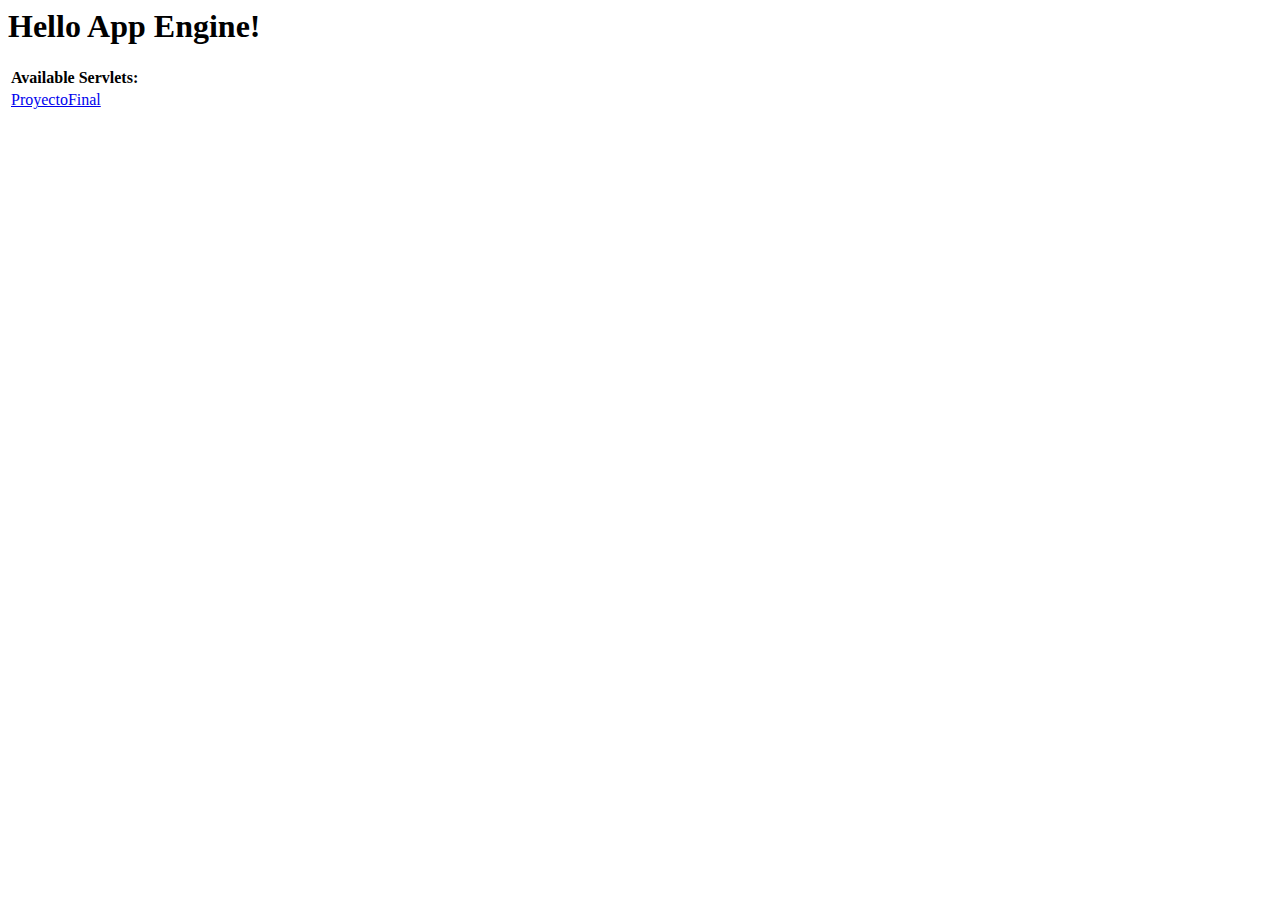
<file: war/index.html>
<!DOCTYPE HTML PUBLIC "-//W3C//DTD HTML 4.01 Transitional//EN">
<!-- The HTML 4.01 Transitional DOCTYPE declaration-->
<!-- above set at the top of the file will set     -->
<!-- the browser's rendering engine into           -->
<!-- "Quirks Mode". Replacing this declaration     -->
<!-- with a "Standards Mode" doctype is supported, -->
<!-- but may lead to some differences in layout.   -->

<html>
  <head>
    <meta http-equiv="content-type" content="text/html; charset=UTF-8">
    <title>Hello App Engine</title>
  </head>

  <body>
    <h1>Hello App Engine!</h1>
	
    <table>
      <tr>
        <td colspan="2" style="font-weight:bold;">Available Servlets:</td>        
      </tr>
      <tr>
        <td><a href="proyectofinal">ProyectoFinal</a></td>
      </tr>
    </table>
  </body>
</html>
</file>
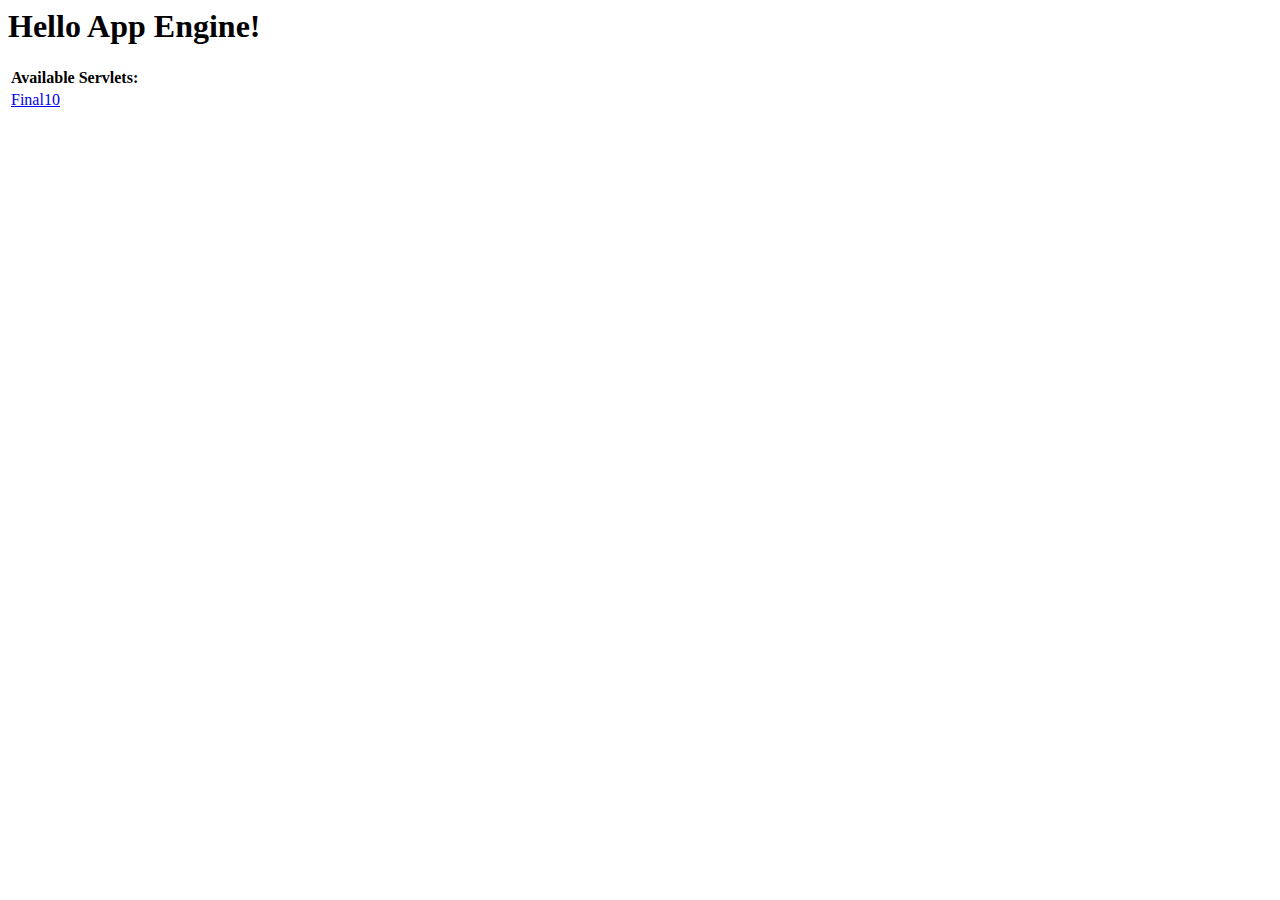
<file: final3.2/war/index.html>
<!DOCTYPE HTML PUBLIC "-//W3C//DTD HTML 4.01 Transitional//EN">
<!-- The HTML 4.01 Transitional DOCTYPE declaration-->
<!-- above set at the top of the file will set     -->
<!-- the browser's rendering engine into           -->
<!-- "Quirks Mode". Replacing this declaration     -->
<!-- with a "Standards Mode" doctype is supported, -->
<!-- but may lead to some differences in layout.   -->

<html>
  <head>
    <meta http-equiv="content-type" content="text/html; charset=UTF-8">
    <title>Hello App Engine</title>
  </head>

  <body>
    <h1>Hello App Engine!</h1>
	
    <table>
      <tr>
        <td colspan="2" style="font-weight:bold;">Available Servlets:</td>        
      </tr>
      <tr>
        <td><a href="final10">Final10</a></td>
      </tr>
    </table>
  </body>
</html>
</file>
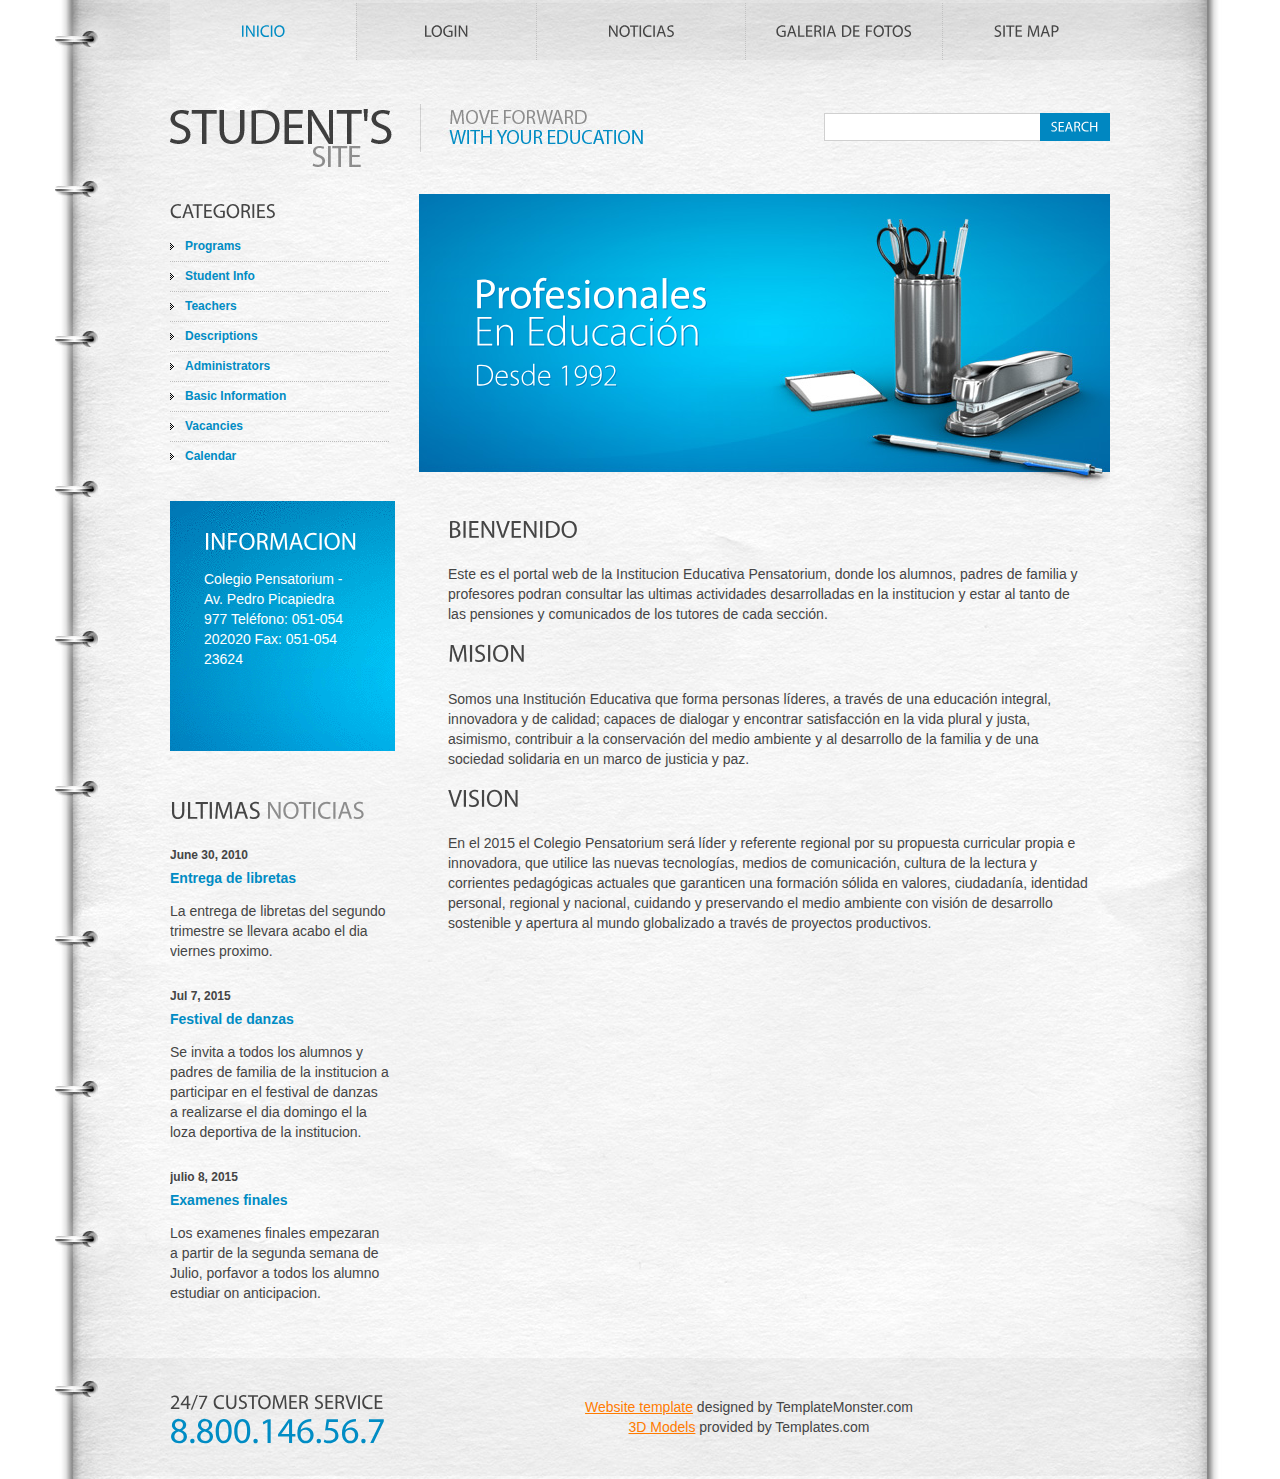
<file: TrabFinal/war/inicio.html>
<!DOCTYPE html>
<html lang="en">
<head>

<title>Colegio Pensatorium</title>

<meta charset="utf-8">
<meta name="description" content="Place your description here">
<meta name="keywords" content="put, your, keyword, here">
<meta name="author" content="Templates.com - website templates provider">
<link rel="stylesheet" href="css/reset.css" type="text/css" media="all">
<link rel="stylesheet" href="css/style.css" type="text/css" media="all">
<script type="text/javascript" src="js/jquery-1.4.2.min.js" ></script>
<script type="text/javascript" src="js/cufon-yui.js"></script>
<script type="text/javascript" src="js/cufon-replace.js"></script>
<script type="text/javascript" src="js/Myriad_Pro_300.font.js"></script>
<script type="text/javascript" src="js/Myriad_Pro_400.font.js"></script>
<script type="text/javascript" src="js/script.js"></script>
<!--[if lt IE 7]>
     <link rel="stylesheet" href="css/ie/ie6.css" type="text/css" media="screen">
     <script type="text/javascript" src="js/ie_png.js"></script>
     <script type="text/javascript">
        ie_png.fix('.png, footer, header nav ul li a, .nav-bg, .list li img');
     </script>
<![endif]-->
<!--[if lt IE 9]>
  	<script type="text/javascript" src="js/html5.js"></script>
  <![endif]-->
</head>
<body id="page1">
<div class="wrap">
   <!-- header -->
   <header>
      <div class="container">
         <h1><a href="index.html">Student's site</a></h1>
         <nav>
            <ul>           
               <li class="current"><a href="inicio.html" class="m1">Inicio</a></li>
               <li><a href="/login" class="m2">Login</a></li>
               <li><a href="/noticias" class="m3">Noticias</a></li>
               <li><a href="/galeria" class="m4">Galeria de fotos</a></li>
            	<li class="last"><a href="sitemap.html" class="m5">Site Map</a></li>
            </ul>
         </nav>
         <form action="" id="search-form">
            <fieldset>
            <div class="rowElem">
               <input type="text">
               <a href="#" onClick="document.getElementById('search-form').submit()">Search</a></div>
            </fieldset>
         </form>
      </div>
   </header>
   <div class="container">
      <!-- aside -->
      <aside>
         <h3>Categories</h3>
         <ul class="categories">
            <li><span><a href="#">Programs</a></span></li>
            <li><span><a href="#">Student Info</a></span></li>
            <li><span><a href="#">Teachers</a></span></li>
            <li><span><a href="#">Descriptions</a></span></li>
            <li><span><a href="#">Administrators</a></span></li>
            <li><span><a href="#">Basic Information</a></span></li>
            <li><span><a href="#">Vacancies</a></span></li>
            <li class="last"><span><a href="#">Calendar</a></span></li>
         </ul>
         <form action="" id="newsletter-form">
            <fieldset>
            <div class="rowElem">
               <div class="rowElem">
               <h2>Informacion</h2>
               <p style="color:#FFFFFF; text-align:left">Colegio Pensatorium - Av. Pedro Picapiedra 977 Teléfono: 051-054 202020 Fax: 051-054 23624  </p>
               <a></a>
            </div>
            </div>
            </fieldset>
         </form>
         <h2>Ultimas <span>Noticias</span></h2>
         <ul class="news">
            <li><strong>June 30, 2010</strong>
               <h4><a href="#">Entrega de libretas</a></h4>
               La entrega de libretas del segundo trimestre se llevara acabo el dia viernes proximo.</li>
            <li><strong>Jul 7,  2015</strong>
               <h4><a href="#">Festival de danzas</a></h4>
               Se invita a todos los alumnos y padres de familia de la institucion a participar en el festival de danzas a realizarse el dia domingo el la loza deportiva de la institucion. </li>
            <li><strong>julio 8, 2015</strong>
               <h4><a href="#">Examenes finales</a></h4>
               Los examenes finales empezaran a partir de la segunda semana de Julio, porfavor a todos los alumno estudiar on anticipacion. </li>
         </ul>
      </aside>
      <!-- content -->
      <section id="content">
         <div id="banner">
            <h2>Profesionales <span>En Educación <span>Desde 1992</span></span></h2>
         </div><div class="ic">More Website Templates at TemplateMonster.com!</div>
         <div class="inside">
            <h2>Bienvenido</h2>
            <p>Este es el portal web de la Institucion Educativa Pensatorium, donde los alumnos, padres de familia y profesores podran consultar las ultimas actividades desarrolladas en la institucion y estar al tanto de las pensiones y comunicados de los tutores de cada sección.</p>
        	<h2>Mision</h2>
            <p>Somos una Institución Educativa que forma personas líderes, a través de una educación  integral, innovadora y de calidad; capaces de dialogar y encontrar satisfacción en la vida plural y justa, asimismo, contribuir a la conservación del medio ambiente y al desarrollo de la familia y de una sociedad solidaria en un marco de justicia y paz.</p>
            <h2>Vision</h2>
            <p>En el 2015 el Colegio Pensatorium será líder y referente regional por su propuesta curricular propia e innovadora, que utilice las nuevas tecnologías, medios de comunicación, cultura de la lectura y corrientes pedagógicas actuales que garanticen una formación sólida en valores, ciudadanía, identidad personal, regional y nacional, cuidando y preservando el medio ambiente con visión de desarrollo sostenible y apertura al mundo globalizado a través de proyectos productivos.</p>
                     
         </div>
      </section>
   </div>
</div>
<!-- footer -->
<footer>
   <div class="container">
      <div class="inside">
         <div class="wrapper">
            <div class="fleft">24/7 Customer Service <span>8.800.146.56.7</span></div>
            <div class="aligncenter"><a rel="nofollow" href="http://www.templatemonster.com" class="new_window">Website template</a> designed by TemplateMonster.com<br>
               <a href="http://www.templates.com/product/3d-models/" class="new_window">3D Models</a> provided by Templates.com</div>
         </div>
      </div>
   </div>
</footer>
<script type="text/javascript"> Cufon.now(); </script>
</body>
</html>
</file>
<file: TrabFinal/war/css/style.css>
/* Getting the new tags to behave */
article, aside, audio, 
canvas, command, 
datalist, details, 
embed, 
figcaption, figure, footer, 
header, hgroup, 
keygen, 
meter, 
nav, 
output, 
progress, 
section, source, 
video {
	display:block;
}
mark, 
rp, rt, ruby, 
summary, 
time {
	display:inline;
}

/* Global properties ======================================================== */
body { 
	background:#fff; 
	font-family:Arial, Helvetica, sans-serif;
	font-size:100%; 
	line-height:1em;
	color:#454545;
}
html { 
	min-width:940px;
}
html, 
body { 
	height:100%;
}



/* Global Structure ============================================================= */
.container {
	margin:0 auto;
	width:940px;
	overflow:hidden;
	font-size:.875em;
	padding-bottom:176px;
}

	/* Header */
	header {
		background:url(../images/header-bg.jpg) no-repeat center top;
		min-width:940px;
	}
		header .container {
			height:194px;
			position:relative;
			padding:0;
		}
	
	/* Content */
	section#content {
		float:left;
		width:691px;
	}
	
	/* Sidebar */
	aside {
		width:219px;
		float:left;
		margin-right:30px;
		padding:5px 0 0 0;
	}
			
	/* Footer */
	footer {
		background:url(../images/footer-bg.png) no-repeat center top;
		margin-top:-121px;
		min-width:940px;
	}
		footer .container {
			height:121px;
			padding:0;
		}




/* Left & Right alignment */

.fleft { 
	float:left;
}
.fright { 
	float:right;
}
.clear { 
	clear:both;
}

.col-1, 
.col-2, 
.col-3 { 
	float:left;
}

.alignright { 
	text-align:right;
}
.aligncenter { 
	text-align:center;
}	

.wrapper { 
	width:100%;
	overflow:hidden;
}
.wrap {
	height:auto !important;
	height:100%;
	min-height:100%;
	background:url(../images/tail-middle.jpg) repeat-y center 194px;
	min-width:940px;
}


/*----- form defaults -----*/
input, 
select, 
textarea { 
	font-family:Arial, Helvetica, sans-serif;
	font-size:1em;
	vertical-align:middle;
	font-weight:normal;
}

fieldset {
	border:0;
}

/*----- lists -----*/

.categories {
	padding-bottom:37px;
}
	.categories li {
		font-weight:bold;
		font-size:.857em;
		padding-bottom:8px;
		margin-bottom:6px;
		background:url(../images/divider1.gif) repeat-x left bottom;
	}
	.categories li.last {
		background:none;
		padding:0;
		margin:0;
	}
		.categories li span {
			display:block;
			padding-left:15px;
			height:1%;
			background:url(../images/marker.gif) no-repeat left 5px;
		}
		.categories li a {
			text-decoration:none;
			color:#008cc4;
		}
		.categories li a:hover {
			color:#ff7b01;
		}

.news {
	margin-top:-25px;
}
	.news li {
		padding-top:25px;
		line-height:1.429em;
	}		
		.news li strong {
			font-size:.857em;
			color:#454545;
			display:block;
			padding-bottom:3px;
		}
		.news li a {
			color:#008cc4;
			text-decoration:none;
			font-weight:bold;
		}

.articles {
	margin-top:-18px;
}		
	.articles li {
		width:100%;
		overflow:hidden;
		vertical-align:top;
		line-height:1.429em;
		padding-top:18px;
	}
		.articles li img {
			float:left;
			margin-right:22px;
		}

.sitemap {
	padding-bottom:15px;
}		
	.sitemap li {
		padding:0 0 5px 16px;
		background:url(../images/marker1.gif) no-repeat left 5px;
	}
		.sitemap li ul {
			padding-top:5px;
			margin-bottom:-5px;
		}

.list {
	width:100%;
	overflow:hidden;
	padding-bottom:40px;
}
	.list li {
		float:left;
		width:175px;
		margin-right:53px;
	} 
	.list li.last {
		margin:0;
	}
		.list li span {
			display:block;
			text-align:center;
		}
		.list li h4 {
			padding-top:20px;
		}
		.list li p {
			margin:0;
		}


/*----- other -----*/
.img-box { 
	width:100%; 
	overflow:hidden; 
	padding-bottom:20px;
	line-height:1.429em;
}
	.img-box img { 
		float:left; 
		margin:0 20px 0 0;
	}

.extra-wrap { 
	overflow:hidden;
}

p {
	margin-bottom:16px;
	line-height:1.429em;
}
.p0 {
	margin:0;
}

.address {
	width:100%;
	overflow:hidden;
	padding-bottom:40px;
}	
	.address address {
		font-style:normal;
		line-height:1.429em;
		float:left;
		width:248px;
	}
		.address address strong {
			color:#008cc4;
			width:94px !important;
			width:91px;
			float:left;
		}
	.address .extra-wrap {
		float:left;
		width:385px;
	}
	.address p {
		margin:0;
	}
		
#banner {
	width:691px;
	height:299px;
	background:url(../images/banner-bg.jpg) no-repeat left top;
}
	#banner h2 {
		color:#fff;
		font-size:42px;
		text-transform:none;
		line-height:1.2em;
		padding:75px 0 0 55px;
		margin:0;
	}
		#banner h2 span {
			display:block;
			margin-top:-12px;
			color:#fff;
		}
			#banner h2 span span {
				font-size:30px;
				margin-top:-8px;
			}



/*----- txt, links, lines, titles -----*/
a {
	color:#ff7b01; 
	outline:none; 
}
#mod a{
	text-transform:uppercase;
	color:#fff;
	text-decoration:none;
	float:left;
	background-color:#0087c1;
	padding:6px 11px 0 11px;
	height:22px;
}

a:hover {
	text-decoration:none;
}

h1 {
	text-indent:-9999px;
}
	h1 a {
		width:473px;
		height:63px;
		position:absolute;
		left:0;
		top:104px;
		background:url(../images/logo.jpg) no-repeat left top;
	}
h2 {
	font-size:24px;
	line-height:1.2em;
	text-transform:uppercase;
	margin-bottom:20px;
}
	h2 span {
		color:#8d8d8d;
	}
h3 {
	font-size:20px;
	line-height:1.2em;
	text-transform:uppercase;
	margin-bottom:15px;
}
h4 {
	font-size:1em;
	color:#008cc4;
	margin-bottom:5px;
}
	h4 a {
		color:#008cc4;
		text-decoration:none;
	}
	h4 a:hover {
		color:#ff7b01;
	}


.txt1 {
	color:#008cc4;
	font-weight:bold;
}

.link {
	position:absolute;
	right:0;
	top:159px;
}


/*===== header =====*/
header .nav-bg {
	background:url(../images/nav-bg.png) no-repeat center top;
}
header nav {
	position:absolute;
	left:0;
	top:3px;
}
	header nav ul li {
		float:left;
		font-size:16px;
		line-height:1.2em;
		text-transform:uppercase;
		padding-right:1px;
		background:url(../images/divider.gif) repeat-y right top;
	}
	header nav ul li.last {
		background:none;
		padding:0;
	}
		header nav ul li a {
			color:#454545;
			text-decoration:none;
			display:block;
			float:left;
			text-align:center;
			padding:18px 0 20px 0;
			background-repeat:no-repeat;
			background-position:left top;
		}
		header nav ul li.current a,
		header nav ul li a:hover {
			color:#008cc4;
		}
		header nav ul li a.m1 {
			width:186px;
		}
		header nav ul li.current a.m1 {
			background-image:url(../images/m1-act.jpg);
		}
		header nav ul li a.m2 {
			width:179px;
		}
		header nav ul li.current a.m2 {
			background-image:url(../images/m2-act.jpg);
		}
		header nav ul li a.m3 {
			width:208px;
		}
		header nav ul li.current a.m3 {
			background-image:url(../images/m3-act.jpg);
		}
		header nav ul li a.m4 {
			width:196px;
		}
		header nav ul li.current a.m4 {
			background-image:url(../images/m4-act.jpg);
		}
		header nav ul li.last {
			background:none;
			padding:0;
		}
			header nav ul li a.m5 {
				width:167px;
			}
			header nav ul li.current a.m5 {
				background-image:url(../images/m5-act.jpg);
			}
			
	

/*===== content =====*/
#content .inside {
	padding:22px 20px 0 29px;
}
#content .ic, 
#content .ic a {border:0;float:right;background:#000;color:#ff7b01;width:100%;line-height:10px;font-size:10px;margin:-50% 0 0 0;padding:0}

/*===== footer =====*/
footer .fleft {
	font-size:20px;
	line-height:1.2em;
	text-transform:uppercase;
	padding:32px 0 0 0;
}
	footer .fleft span {
		display:block;
		font-size:36px;
		line-height:1.2em;
		color:#008cc4;
		margin-top:-4px;
	}
footer .aligncenter {
	padding-top:39px;
	line-height:1.429em;
}


/*----- forms -----*/

#search-form .rowElem {
	height:28px;
	position:absolute;
	right:0;
	top:113px;
}
#search-form input {
	width:205px;
	background:#fff;
	padding:4px 5px 4px 5px;
	border:1px solid #d0d0d0;
	border-right:0;
	color:#454545;
	line-height:1.2em;
	float:left;
	height:18px;
}
#search-form a {
	text-transform:uppercase;
	color:#fff;
	text-decoration:none;
	float:left;
	background-color:#0087c1;
	padding:6px 11px 0 11px;
	height:22px;
}
#search-form a:hover {
	background-color:#47b6e5;
}

/*----------CUADRITO PARA PAGAR------------*/

#newsletter-form {
	padding-bottom:45px;
}
	#newsletter-form fieldset {
		width:219px;
		height:250px;
		background:url(../images/newsletter2.gif) no-repeat left top;
		
	}
	
	#newsletter-form fieldset .me {
		width:219px;
		height:430px;
		background:url(../images/newsletter3.gif) no-repeat left top;
	}
	
	#newsletter-form .rowElem {
		padding:13px 19px 0 17px;
	}
	#newsletter-form .input {
		border:1px solid #0086b5;
		background:#fff;
		color:#8e8e8e;
		font-size:.857em;
		padding:2px 5px 2px 5px;
		width:171px;
		margin-bottom:13px;
	}
	#newsletter-form h2, h4 {
		color:#fff;
		margin-bottom:13px;
	}
	#newsletter-form a.fleft {
		color:#fff;
		position:relative;
		top:3px;
	}
	#newsletter-form a.fright {
		display:block;
		color:#fff;
		border:1px solid #26b6e8;
		text-decoration:none;
		background-color:#006caa;
		padding:2px 11px 3px 11px;
	}
	#newsletter-form a.fright:hover {
		border-color:#fff;
	}

/*----------------------*/

#contacts-form { clear:right; width:100%; overflow:hidden;}
#contacts-form fieldset { border:none; float:left; }
#contacts-form .field { clear:both; height:30px;}
#contacts-form .field.extra { height:268px;}
#contacts-form label { float:left; width:123px; font-weight:bold; color:#008cc4;}
#contacts-form input { width:277px; padding:2px 0 2px 3px; border:1px solid #d1d1d1; color:#70635b;}
#contacts-form textarea { width:503px; height:252px; padding:2px 0 2px 3px; border:1px solid #d1d1d1; color:#70635b; overflow:auto;}

/*==========================================*/
    
/* table container */
div.table {
	float:left;
	position:relative;
	width:614px;
	margin:0 0 37px 0;
	}
table.listing {
	border-bottom:1px solid #9097A9;
	background:url(../images/newsletter-bg.gif);
	width:613px;
	padding:0;
	margin:0;
	border:0px solid #9097A9;
	border-top-left-radius: 0px;
	border-top-right-radius: 0px;
	-moz-border-radius-topleft: 0px;
	-moz-border-radius-topright: 0px;
	-webkit-border-top-left-radius: 0px;
	-webkit-border-top-right-radius: 0px;
	}
table.listing th {
	border-top:0 !important;
	}

table.listing th.full {border-left:0;border-right:0 !important;text-align:center;text-transform:uppercase;}
/* table styles */
table.listing td,
table.listing th {
	border:1px solid #fff;
	text-align:center;
	}	
table.listing th {
	/*background:#9097A9;*/
	color:#fff;
	padding:5px;
	}
table.listing td {
	background:#D8D8D8;
	color:#000;
	padding:3px 5px;
	}
table.listing tr:nth-child(odd) td {
	background:#ECECEC;
	}
table.listing .white td {
	background:#fff;
	}	
table.listing th:first-child, table.listing td:first-child {border-left:0px solid #9097A9;text-align:left;}
table.listing th:last-child, table.listing td:last-child {border-right:0px solid #9097A9;}

table.listing th:first-child {
	width: 177px;
	border-left:0;
	}

table.listing .style1 {font-weight:bold;color:#008cc4;}
table.listing .style2 {font-weight:bold;padding-left:16px;}
table.listing .style3 {padding-left:25px;}
table.listing .style4 {padding-left:35px;}
table.form td:last-child {padding:1px 0 1px 5px;text-align:left;}
table.form th,
table.form td {padding-left:10px;}
table.form input.text {width:262px}

/* table select */
div.table .select {
	float:right;
	margin:2px 1px 0 0;
	width:176px;
	height:25px;
	background:#9097A9;
	color:#fff;
	border-bottom-left-radius: 8px;
	border-bottom-right-radius: 8px;
	-moz-border-radius-bottomleft: 8px;
	-moz-border-radius-bottomright: 8px;
	-webkit-border-bottom-left-radius: 8px;
	-webkit-border-bottom-right-radius: 8px;
	}
div.table .select strong {
	float:left;
	padding:5px 0 0 5px;
	}	
div.table .select select {
	float:right;
	width:78px;
	margin:2px 3px 0 0;
	text-align:right;	
	}
</file>
